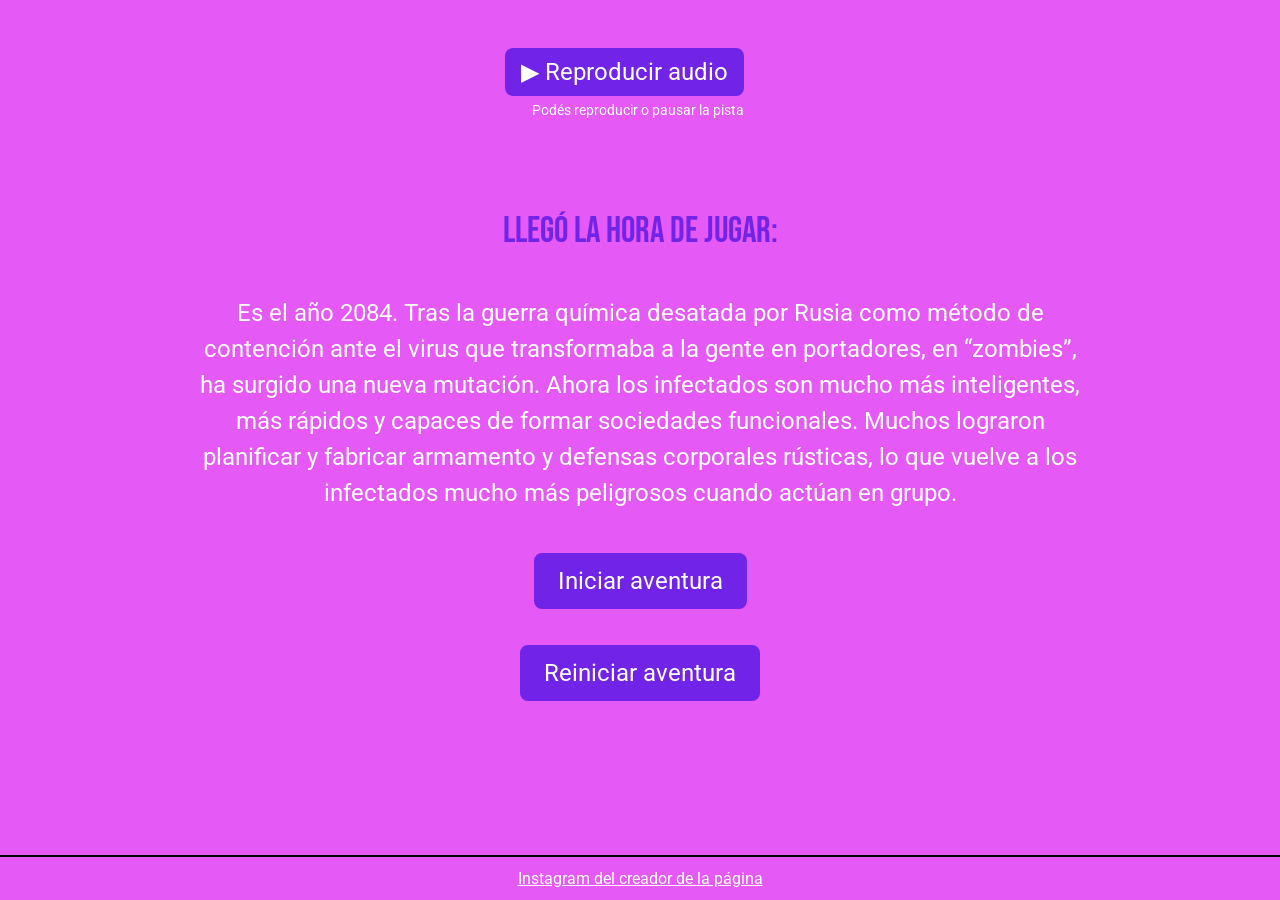
<file: index.html>
<!DOCTYPE html>
<html lang="es">
<head>
  <meta charset="UTF-8">
  <meta name="viewport" content="width=device-width, initial-scale=1.0">
  <title>Llegó la hora de jugar</title>
  <link rel="preconnect" href="https://fonts.googleapis.com">
  <link rel="preconnect" href="https://fonts.gstatic.com" crossorigin>
  <link href="https://fonts.googleapis.com/css2?family=Bebas+Neue&family=Merriweather:ital,opsz,wght@0,18..144,300..900;1,18..144,300..900&family=Roboto:ital,wght@0,100..900;1,100..900&display=swap" rel="stylesheet">
  <link rel="stylesheet" href="estilos.css">

</head>
<body>

  <div class="audio-control" aria-label="Control de música">
    <button type="button" id="audio-toggle" aria-pressed="false">▶ Reproducir audio</button>
    <audio id="background-audio" preload="none" loop>
      <source src="https://files.catbox.moe/zhw2vx.mp3" type="audio/mpeg">
      Tu navegador no puede reproducir este audio.
    </audio>
    <span class="audio-note">Podés reproducir o pausar la pista</span>
  </div>


<main class="intro-main">
  <h1>LLEGÓ LA HORA DE JUGAR:</h1>
  <p class="story-text">Es el año 2084. Tras la guerra química desatada por Rusia como método de contención ante el virus que transformaba a la gente en portadores, en “zombies”, ha surgido una nueva mutación. Ahora los infectados son mucho más inteligentes, más rápidos y capaces de formar sociedades funcionales. Muchos lograron planificar y fabricar armamento y defensas corporales rústicas, lo que vuelve a los infectados mucho más peligrosos cuando actúan en grupo.</p>
  <a class="start-link" href="situacion-1.html">Iniciar aventura</a>
  <nav class="navigation" aria-label="Navegación">
    <a href="index.html">Reiniciar aventura</a>
  </nav>
</main>


  <footer>
    <a href="https://www.instagram.com/santyydiaz__" target="_blank" rel="noopener noreferrer">Instagram del creador de la página</a>
  </footer>


  <script>
    const audio = document.getElementById('background-audio');
    const toggle = document.getElementById('audio-toggle');
    toggle.addEventListener('click', async () => {
      if (audio.paused) {
        try {
          await audio.play();
          toggle.textContent = 'Ⅱ Pausar audio';
          toggle.setAttribute('aria-pressed', 'true');
        } catch (error) {
          toggle.textContent = 'No se pudo reproducir: intentar de nuevo';
        }
      } else {
        audio.pause();
        toggle.textContent = '▶ Reproducir audio';
        toggle.setAttribute('aria-pressed', 'false');
      }
    });
    audio.addEventListener('ended', () => {
      toggle.textContent = '▶ Reproducir audio';
      toggle.setAttribute('aria-pressed', 'false');
    });
  </script>

</body>
</html>
</file>
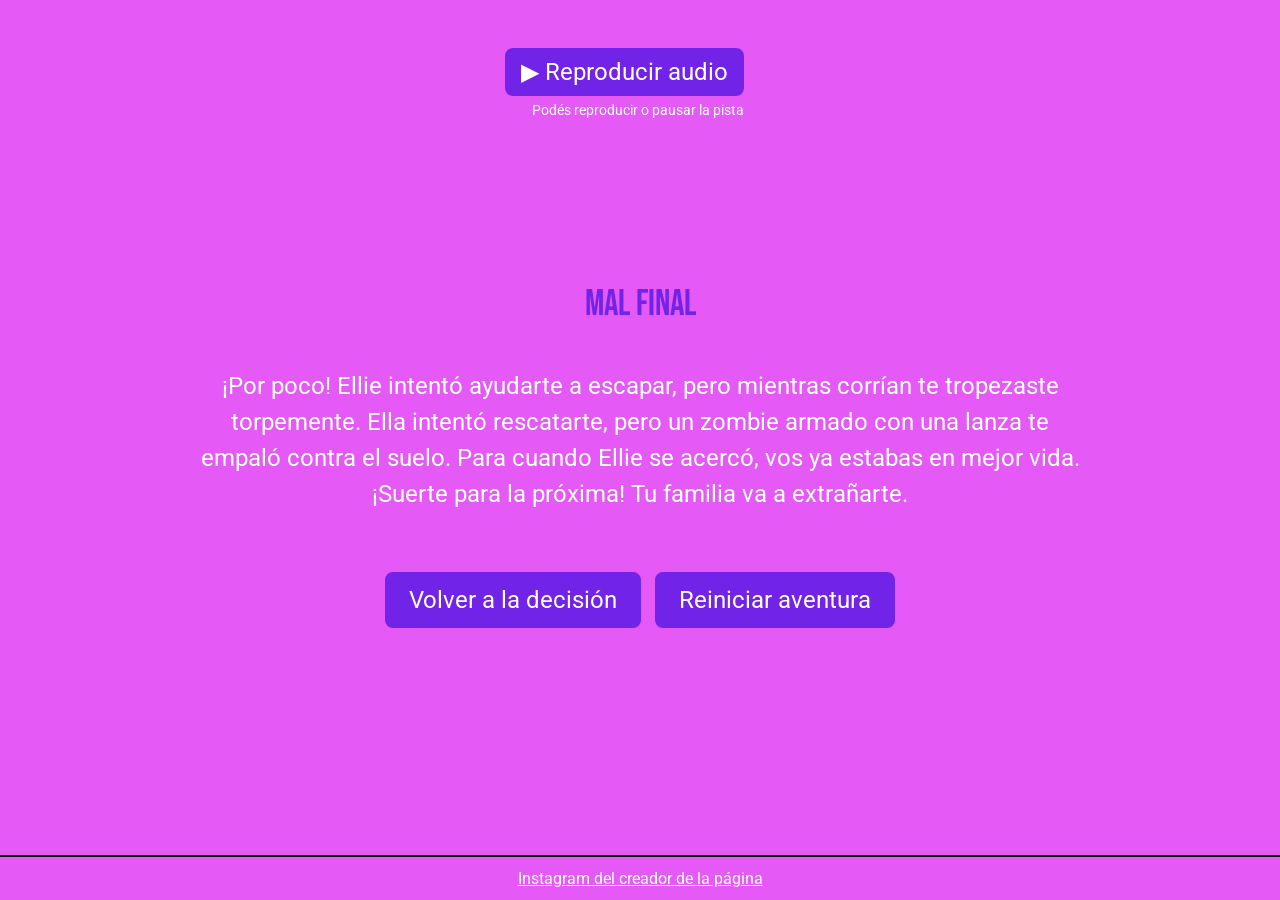
<file: final-ellie.html>
<!DOCTYPE html>
<html lang="es">
<head>
  <meta charset="UTF-8">
  <meta name="viewport" content="width=device-width, initial-scale=1.0">
  <title>Mal final — Ellie</title>
  <link rel="preconnect" href="https://fonts.googleapis.com">
  <link rel="preconnect" href="https://fonts.gstatic.com" crossorigin>
  <link href="https://fonts.googleapis.com/css2?family=Bebas+Neue&family=Merriweather:ital,opsz,wght@0,18..144,300..900;1,18..144,300..900&family=Roboto:ital,wght@0,100..900;1,100..900&display=swap" rel="stylesheet">
  <link rel="stylesheet" href="estilos.css">

</head>
<body>

  <div class="audio-control" aria-label="Control de música">
    <button type="button" id="audio-toggle" aria-pressed="false">▶ Reproducir audio</button>
    <audio id="background-audio" preload="none" loop>
      <source src="https://files.catbox.moe/zhw2vx.mp3" type="audio/mpeg">
      Tu navegador no puede reproducir este audio.
    </audio>
    <span class="audio-note">Podés reproducir o pausar la pista</span>
  </div>


<main>
  <h1>Mal final</h1>
  <p class="story-text">¡Por poco! Ellie intentó ayudarte a escapar, pero mientras corrían te tropezaste torpemente. Ella intentó rescatarte, pero un zombie armado con una lanza te empaló contra el suelo. Para cuando Ellie se acercó, vos ya estabas en mejor vida. ¡Suerte para la próxima! Tu familia va a extrañarte.</p>
  <nav class="navigation" aria-label="Navegación">
    <a href="situacion-1.html">Volver a la decisión</a>
    <a href="index.html">Reiniciar aventura</a>
  </nav>
</main>


  <footer>
    <a href="https://www.instagram.com/santyydiaz__" target="_blank" rel="noopener noreferrer">Instagram del creador de la página</a>
  </footer>


  <script>
    const audio = document.getElementById('background-audio');
    const toggle = document.getElementById('audio-toggle');
    toggle.addEventListener('click', async () => {
      if (audio.paused) {
        try {
          await audio.play();
          toggle.textContent = 'Ⅱ Pausar audio';
          toggle.setAttribute('aria-pressed', 'true');
        } catch (error) {
          toggle.textContent = 'No se pudo reproducir: intentar de nuevo';
        }
      } else {
        audio.pause();
        toggle.textContent = '▶ Reproducir audio';
        toggle.setAttribute('aria-pressed', 'false');
      }
    });
    audio.addEventListener('ended', () => {
      toggle.textContent = '▶ Reproducir audio';
      toggle.setAttribute('aria-pressed', 'false');
    });
  </script>

</body>
</html>
</file>
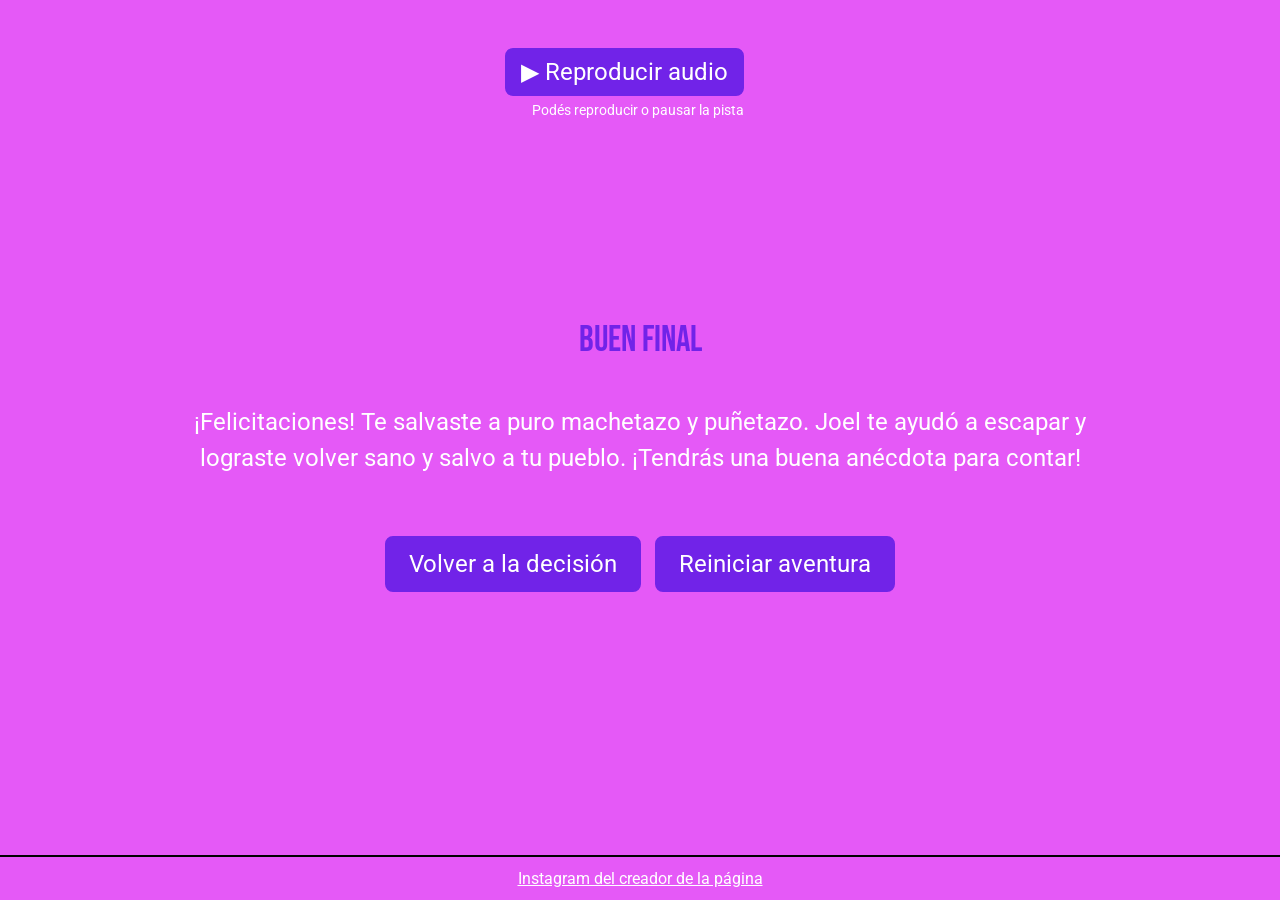
<file: final-joel.html>
<!DOCTYPE html>
<html lang="es">
<head>
  <meta charset="UTF-8">
  <meta name="viewport" content="width=device-width, initial-scale=1.0">
  <title>Buen final — Joel</title>
  <link rel="preconnect" href="https://fonts.googleapis.com">
  <link rel="preconnect" href="https://fonts.gstatic.com" crossorigin>
  <link href="https://fonts.googleapis.com/css2?family=Bebas+Neue&family=Merriweather:ital,opsz,wght@0,18..144,300..900;1,18..144,300..900&family=Roboto:ital,wght@0,100..900;1,100..900&display=swap" rel="stylesheet">
  <link rel="stylesheet" href="estilos.css">

</head>
<body>

  <div class="audio-control" aria-label="Control de música">
    <button type="button" id="audio-toggle" aria-pressed="false">▶ Reproducir audio</button>
    <audio id="background-audio" preload="none" loop>
      <source src="https://files.catbox.moe/zhw2vx.mp3" type="audio/mpeg">
      Tu navegador no puede reproducir este audio.
    </audio>
    <span class="audio-note">Podés reproducir o pausar la pista</span>
  </div>


<main>
  <h1>Buen final</h1>
  <p class="story-text">¡Felicitaciones! Te salvaste a puro machetazo y puñetazo. Joel te ayudó a escapar y lograste volver sano y salvo a tu pueblo. ¡Tendrás una buena anécdota para contar!</p>
  <nav class="navigation" aria-label="Navegación">
    <a href="situacion-1.html">Volver a la decisión</a>
    <a href="index.html">Reiniciar aventura</a>
  </nav>
</main>


  <footer>
    <a href="https://www.instagram.com/santyydiaz__" target="_blank" rel="noopener noreferrer">Instagram del creador de la página</a>
  </footer>


  <script>
    const audio = document.getElementById('background-audio');
    const toggle = document.getElementById('audio-toggle');
    toggle.addEventListener('click', async () => {
      if (audio.paused) {
        try {
          await audio.play();
          toggle.textContent = 'Ⅱ Pausar audio';
          toggle.setAttribute('aria-pressed', 'true');
        } catch (error) {
          toggle.textContent = 'No se pudo reproducir: intentar de nuevo';
        }
      } else {
        audio.pause();
        toggle.textContent = '▶ Reproducir audio';
        toggle.setAttribute('aria-pressed', 'false');
      }
    });
    audio.addEventListener('ended', () => {
      toggle.textContent = '▶ Reproducir audio';
      toggle.setAttribute('aria-pressed', 'false');
    });
  </script>

</body>
</html>
</file>
<file: estilos.css>
@import url('https://fonts.googleapis.com/css2?family=Bebas+Neue&family=Merriweather:ital,opsz,wght@0,18..144,300..900;1,18..144,300..900&family=Roboto:ital,wght@0,100..900;1,100..900&display=swap');

:root {
  --rosa-fondo: #E559F7;
  --violeta-titulares: #7123E8;
  --blanco: #FFFFFF;
  --negro: #000000;
}

* {
  box-sizing: border-box;
}

html {
  min-height: 100%;
}

body {
  min-height: 100vh;
  margin: 0;
  padding: 32px 24px 90px;
  background-color: var(--rosa-fondo);
  color: var(--blanco);
  font-family: "Roboto", sans-serif;
  font-size: 24px;
  font-optical-sizing: auto;
  font-weight: 400;
  font-style: normal;
  font-variation-settings: "wdth" 100;
  display: flex;
  flex-direction: column;
  align-items: center;
}

h1, h2, h3, .headline {
  margin: 0 0 24px;
  color: var(--violeta-titulares);
  font-family: "Bebas Neue", sans-serif;
  font-weight: 400;
  font-style: normal;
  font-size: 36px;
  text-align: center;
  line-height: 1.15;
}

p, a, button, .body-text, .audio-control, .navigation a {
  font-family: "Roboto", sans-serif;
  font-size: 24px;
  font-optical-sizing: auto;
  font-variation-settings: "wdth" 100;
}

p {
  line-height: 1.5;
  margin: 0 0 24px;
}

main {
  width: min(100%, 1000px);
  flex: 1;
  display: flex;
  flex-direction: column;
  align-items: center;
  justify-content: center;
  text-align: center;
  gap: 18px;
}

.story-text {
  width: 100%;
  max-width: 900px;
  color: var(--blanco);
  text-align: center;
}

.intro-main {
  max-width: 900px;
}

.start-link,
.choice-button,
.navigation a {
  display: inline-block;
  border: 2px solid var(--violeta-titulares);
  border-radius: 8px;
  padding: 12px 22px;
  color: var(--blanco);
  background: var(--violeta-titulares);
  text-decoration: none;
  text-align: center;
  cursor: pointer;
  transition: transform 0.15s ease, filter 0.15s ease;
}

.start-link:hover,
.choice-button:hover,
.navigation a:hover {
  filter: brightness(1.12);
  transform: translateY(-2px);
}

.audio-control {
  position: fixed;
  z-index: 10;
  top: 16px;
  right: 16px;
  display: flex;
  flex-direction: column;
  align-items: flex-end;
  gap: 6px;
  max-width: calc(100vw - 32px);
  color: var(--blanco);
}

.audio-control button {
  border: 2px solid var(--violeta-titulares);
  border-radius: 8px;
  padding: 8px 14px;
  background: var(--violeta-titulares);
  color: var(--blanco);
  cursor: pointer;
}

.audio-control audio {
  width: min(300px, calc(100vw - 32px));
  height: 38px;
}

.audio-note {
  font-size: 14px;
  color: var(--blanco);
}

.background-image {
  position: fixed;
  inset: 0;
  z-index: 0;
  width: 100%;
  height: 100%;
  object-fit: cover;
  opacity: 0.3;
  pointer-events: none;
}

main, .audio-control, footer {
  position: relative;
  z-index: 1;
}

.situation-main {
  padding-top: 55px;
}

.situation-main .story-text {
  text-shadow: 0 1px 3px rgba(0, 0, 0, 0.45);
}

.question {
  margin-top: 4px;
  margin-bottom: 8px;
  color: var(--violeta-titulares);
  font-family: "Bebas Neue", sans-serif;
  font-size: 36px;
  text-align: center;
}

.choices {
  display: flex;
  flex-wrap: wrap;
  justify-content: center;
  gap: 20px;
  margin: 0 0 24px;
}

.navigation {
  display: flex;
  flex-wrap: wrap;
  justify-content: center;
  gap: 14px;
  width: 100%;
  margin-top: 18px;
}

footer {
  position: fixed;
  bottom: 0;
  left: 0;
  width: 100%;
  padding: 12px 16px;
  border-top: 2px solid var(--negro);
  background: var(--rosa-fondo);
  text-align: center;
  color: var(--blanco);
  font-size: 16px;
}

footer a {
  color: var(--blanco);
  font-size: 16px;
  text-decoration: underline;
}

@media (max-width: 640px) {
  body {
    padding: 95px 18px 100px;
    font-size: 20px;
  }
  p, a, button, .body-text, .audio-control {
    font-size: 20px;
  }
  h1, h2, h3, .headline, .question {
    font-size: 36px;
  }
  .audio-control {
    top: 8px;
    right: 8px;
  }
  .audio-control audio {
    width: min(220px, calc(100vw - 16px));
  }
  .navigation {
    flex-direction: column;
    align-items: stretch;
  }
  .navigation a {
    width: 100%;
  }
}
</file>
